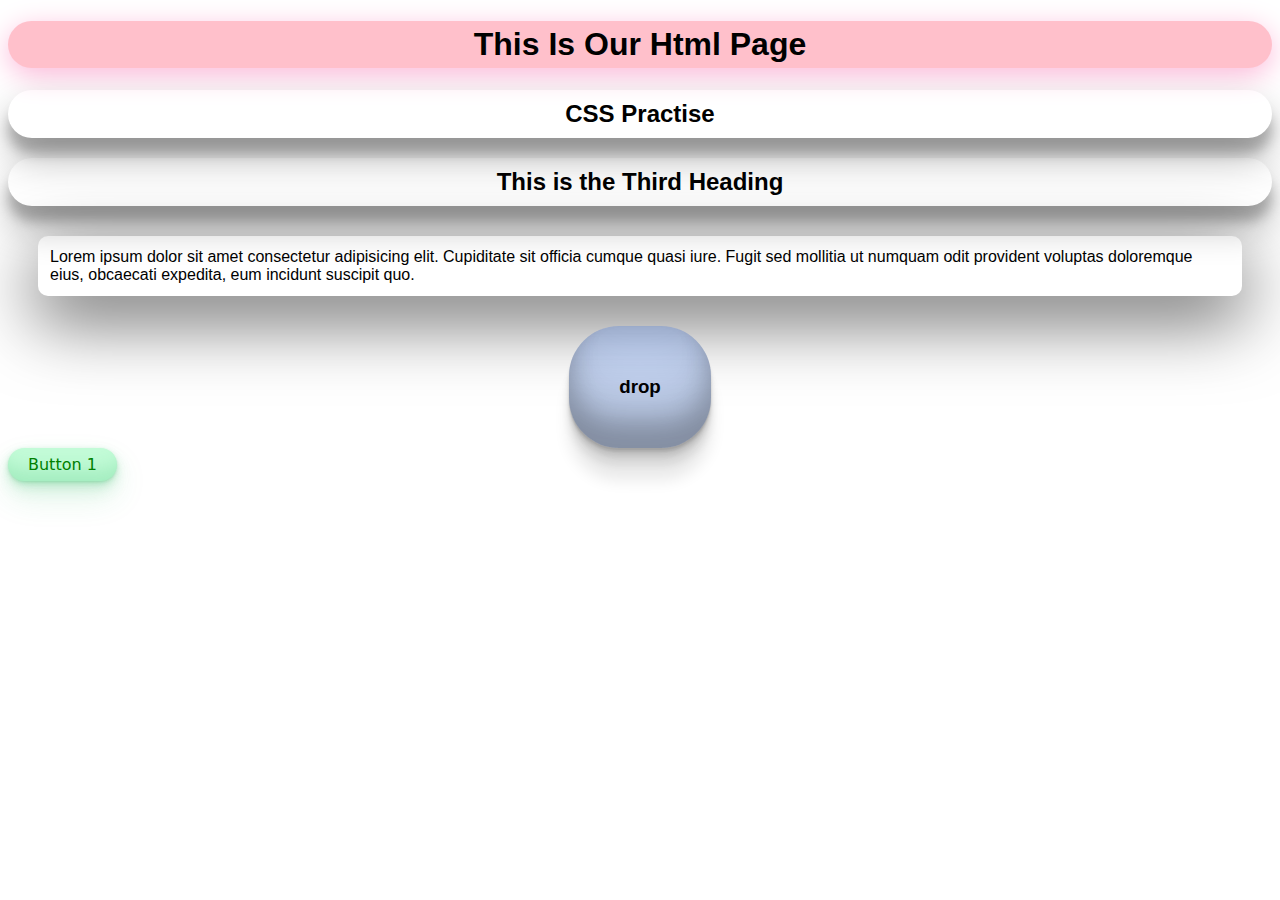
<file: CSS/index.html>
<!DOCTYPE html>
<html lang="en">
<head>
    <meta charset="UTF-8">
    <meta http-equiv="X-UA-Compatible" content="IE=edge">
    <meta name="viewport" content="width=device-width, initial-scale=1.0">
    <title>CSS</title>
    <link
    rel="stylesheet"
    href="https://cdnjs.cloudflare.com/ajax/libs/animate.css/4.1.1/animate.min.css"
  />
    <link rel="stylesheet" href="style.css">
</head>
<body>
    <h1>This is our html page</h1>
    <h2>CSS Practise</h2>
    <h2>This is the Third Heading</h2>
    <p class="p1">Lorem ipsum dolor sit amet consectetur adipisicing elit. Cupiditate sit officia cumque quasi iure. Fugit sed mollitia ut numquam odit provident voluptas doloremque eius, obcaecati expedita, eum incidunt suscipit quo.</p>
    <h3>drop</h3>
    <div>
        <button class="button-33" role="button">Button 1</button>
    </div>
</body>
</html>
</file>
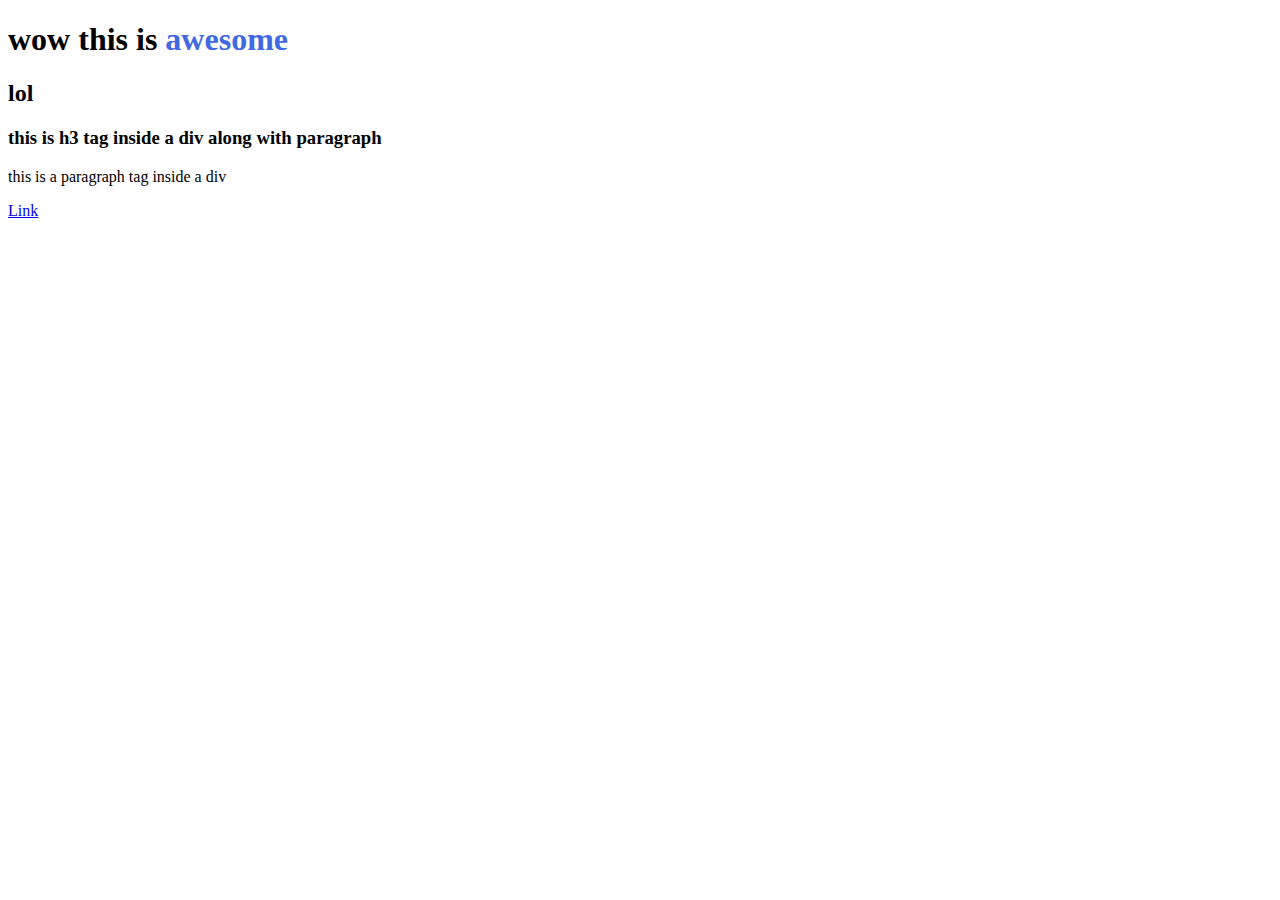
<file: HTML/index.html>
<!DOCTYPE html>
<html lang="en">
<head>
    <meta charset="UTF-8">
    <meta http-equiv="X-UA-Compatible" content="IE=edge">
    <meta name="viewport" content="width=device-width, initial-scale=1.0">
    <title>Document</title>
</head>
<body>
    <header></header>
    <footer></footer>

    <div>
        <div>
            <h1>wow this is <span style="color: royalblue;">awesome</span></h1>
            <h2>lol</h2>
        </div>
        <div>
            <h3>this is h3 tag inside a div along with paragraph</h3>
            <p>this is a paragraph tag inside a div</p>
        </div>
    </div>

    <a href="subpages/page_2.html" target="_blank" rel="noopener noreferrer">Link</a>
    
</body>
</html>
</file>
<file: CSS/style.css>
body{
    font-family: 'Segoe UI', Tahoma, Geneva, Verdana, sans-serif;
}
h1{
    /* border: 3px solid red; */
    border-radius: 50px;
    padding: 5px;
    background-color: pink;
    /* box-shadow: 4px 3px 10px pink; */
    box-shadow: rgb(252, 184, 217) 0px 7px 29px 0px;
    text-align: center;
    text-transform: capitalize;
    font-family: 'Segoe UI', Tahoma, Geneva, Verdana, sans-serif;
    margin-left: auto;
}
h2{
    box-shadow: rgba(0, 0, 0, 0.3) 0px 19px 38px, rgba(0, 0, 0, 0.22) 0px 15px 12px;
    border-radius: 50px;
    padding: 10px;
    text-align: center;
}
.p1{
    box-shadow: rgba(0, 0, 0, 0.56) 0px 22px 70px 4px;
    margin: 30px;
    padding: 12px;
    border-radius: 10px;
    
}
h3{
    box-shadow: rgba(0, 0, 0, 0.17) 0px -23px 25px 0px inset, rgba(0, 0, 0, 0.15) 0px -36px 30px 0px inset, rgba(0, 0, 0, 0.1) 0px -79px 40px 0px inset, rgba(0, 0, 0, 0.06) 0px 2px 1px, rgba(0, 0, 0, 0.09) 0px 4px 2px, rgba(0, 0, 0, 0.09) 0px 8px 4px, rgba(0, 0, 0, 0.09) 0px 16px 8px, rgba(0, 0, 0, 0.09) 0px 32px 16px;
    padding: 50px;
    width: min-content;
    border-radius: 50px;
    text-align: center;
    margin: auto;
    background-color: rgba(0, 89, 255, 0.185);
}



/* CSS */
.button-33 {
  background-color: #c2fbd7;
  border-radius: 100px;
  box-shadow: rgba(44, 187, 99, .2) 0 -25px 18px -14px inset,rgba(44, 187, 99, .15) 0 1px 2px,rgba(44, 187, 99, .15) 0 2px 4px,rgba(44, 187, 99, .15) 0 4px 8px,rgba(44, 187, 99, .15) 0 8px 16px,rgba(44, 187, 99, .15) 0 16px 32px;
  color: green;
  cursor: pointer;
  display: inline-block;
  font-family: CerebriSans-Regular,-apple-system,system-ui,Roboto,sans-serif;
  padding: 7px 20px;
  text-align: center;
  text-decoration: none;
  transition: all 250ms;
  border: 0;
  font-size: 16px;
  user-select: none;
  -webkit-user-select: none;
  touch-action: manipulation;
}

.button-33:hover {
  box-shadow: rgba(44,187,99,.35) 0 -25px 18px -14px inset,rgba(44,187,99,.25) 0 1px 2px,rgba(44,187,99,.25) 0 2px 4px,rgba(44,187,99,.25) 0 4px 8px,rgba(44,187,99,.25) 0 8px 16px,rgba(44,187,99,.25) 0 16px 32px;
  transform: scale(1.05) rotate(-1deg);
}
</file>
